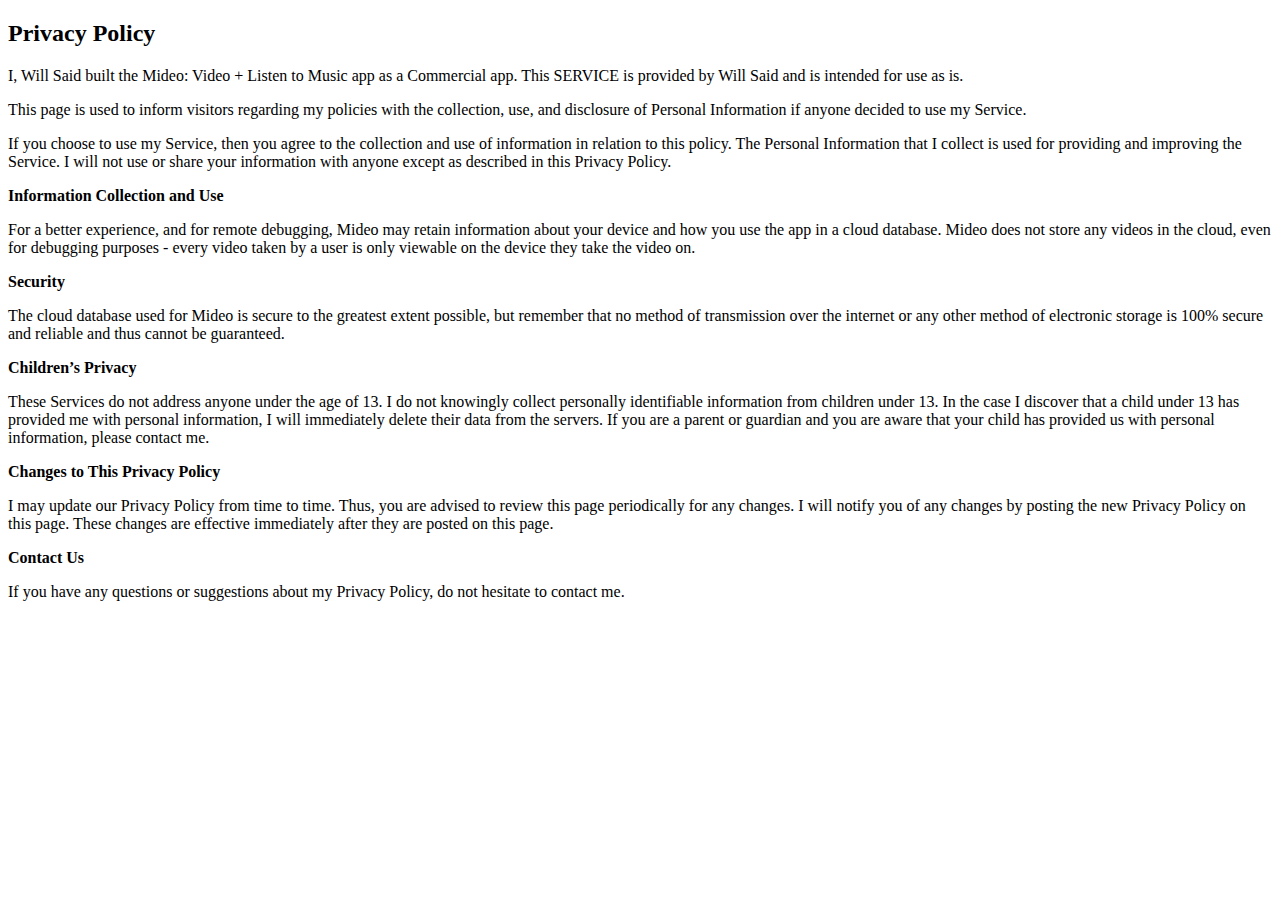
<file: privacy/index.html>
<!DOCTYPE html>
<html>
<head>
    <title>Will Said</title>
    <meta charset="utf-8">
    <meta name="viewport" content="width=device-width, initial-scale=1">
    <link rel="icon" href="appicon.png" title="Logo" width="24" height="24">
    <!-- <link rel="stylesheet" href="https://maxcdn.bootstrapcdn.com/bootstrap/3.3.7/css/bootstrap.min.css"> -->
    <!-- <link rel="stylesheet" href="index.css" type="text/css"/> -->
    <meta name="viewport" content="width=device-width" />
</head>
<body>


    <div id="privacy_content"><h2>Privacy Policy</h2> <p> I, Will Said built the Mideo: Video + Listen to Music app as a Commercial app. This SERVICE is provided by
                        Will Said  and is intended for use as is.
                      </p> <p>This page is used to inform visitors regarding my policies with the collection, use, and disclosure
                        of Personal Information if anyone decided to use my Service.
                      </p> <p>If you choose to use my Service, then you agree to the collection and use of information in
                        relation to this policy. The Personal Information that I collect is used for providing and improving
                        the Service. I will not use or share your information with anyone except as described
                        in this Privacy Policy.
                      </p> <p><strong>Information Collection and Use</strong></p> <p>
                          For a better experience, and for remote debugging, Mideo may retain information about your device and how you use the app in a cloud database.
                          Mideo does not store any videos in the cloud, even for debugging purposes - every video taken by a user is only viewable on the device they take the video on.
                    </p>  <div> <ul>
                    </ul></p> <p><strong>Security</strong></p> <p> The cloud database used for Mideo is secure to the greatest extent possible, but remember that no method of transmission over
                        the internet or any other method of electronic storage is 100% secure and reliable and thus cannot be guaranteed.
                      </p> <p><strong>Children’s Privacy</strong></p> <p>These Services do not address anyone under the age of 13. I do not knowingly collect
                        personally identifiable information from children under 13. In the case I discover that a child
                        under 13 has provided me with personal information, I will immediately delete their data from
                        the servers. If you are a parent or guardian and you are aware that your child has provided us with personal
                        information, please contact me.
                      </p> <p><strong>Changes to This Privacy Policy</strong></p> <p> I may update our Privacy Policy from time to time. Thus, you are advised to review
                        this page periodically for any changes. I will notify you of any changes by posting
                        the new Privacy Policy on this page. These changes are effective immediately after they are posted on
                        this page.
                      </p> <p><strong>Contact Us</strong></p> <p>If you have any questions or suggestions about my Privacy Policy, do not hesitate to contact
                        me.
                      </p>

</body>
</html>
</file>
